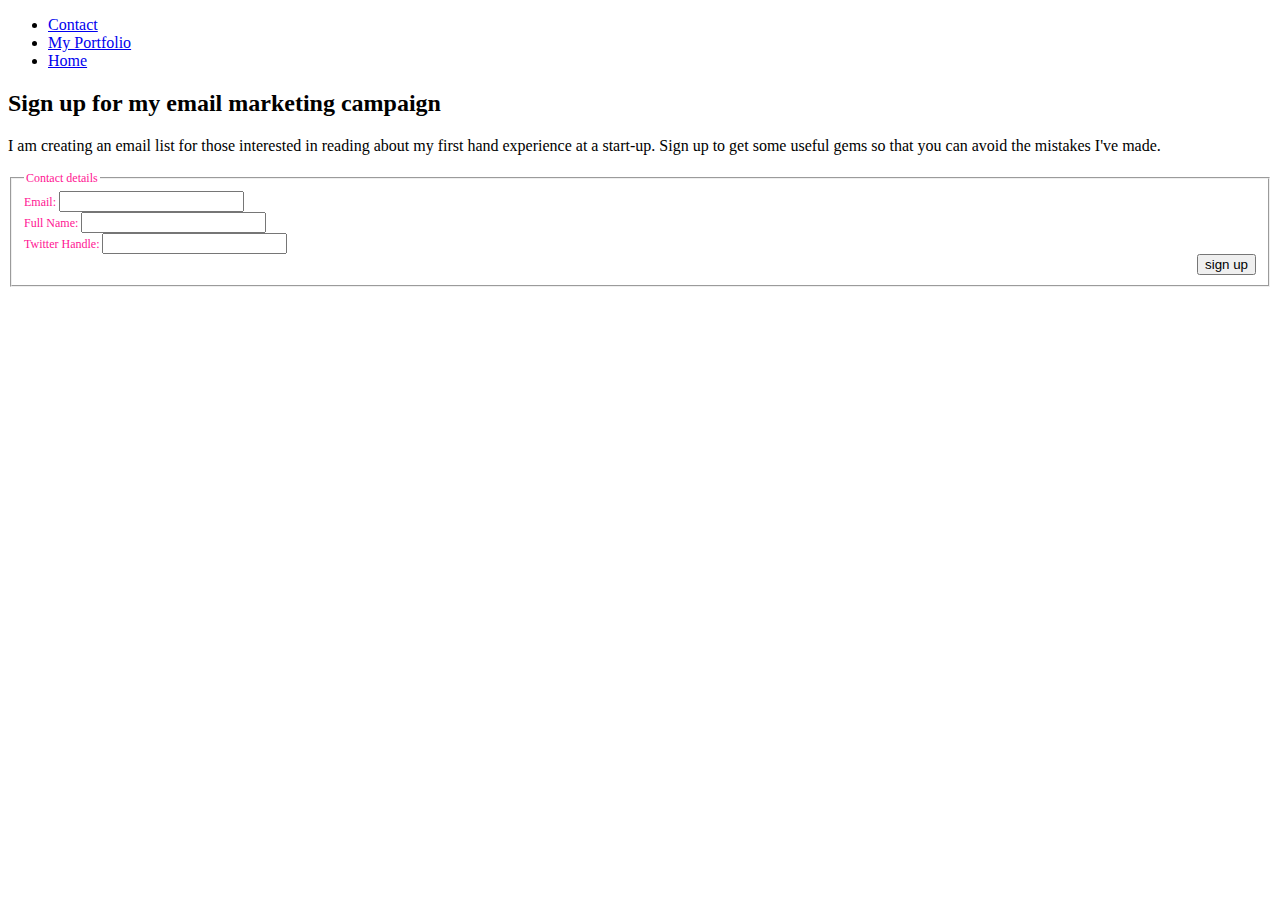
<file: blog.html>
<!DOCTYPE html>
<html>
<head>
<title>My Blog on Marketing</title>
	
<meta name="google-site-verification" content="bAcPAN6J8cqsZd8MugVmSEcwVN723Q8Jj2coYj0DW9Y" />
<script>
  (function(i,s,o,g,r,a,m){i['GoogleAnalyticsObject']=r;i[r]=i[r]||function(){
  (i[r].q=i[r].q||[]).push(arguments)},i[r].l=1*new Date();a=s.createElement(o),
  m=s.getElementsByTagName(o)[0];a.async=1;a.src=g;m.parentNode.insertBefore(a,m)
  })(window,document,'script','//www.google-analytics.com/analytics.js','ga');

  ga('create', 'UA-45426204-1', 'jingcongzhao.com');
  ga('send', 'pageview');

</script>

<script type="text/javascript">
var fb_param = {};
fb_param.pixel_id = '6008892409408';
fb_param.value = '0.00';
fb_param.currency = 'USD';
(function(){
  var fpw = document.createElement('script');
  fpw.async = true;
  fpw.src = '//connect.facebook.net/en_US/fp.js';
  var ref = document.getElementsByTagName('script')[0];
  ref.parentNode.insertBefore(fpw, ref);
})();
</script>
<noscript><img height="1" width="1" alt="" style="display:none" src="https://www.facebook.com/offsite_event.php?id=6008892409408&amp;value=0&amp;currency=USD" /></noscript>

<style> 

<link type="text/css" rel="stylesheet" href="stylesheet.css" />
#line{border-top: 5px; border-style: solid;}

//Tostyle the form at the end///
div {
	border-bottom: 2px solid #efefef;
	margin: 10px;
	padding-bottom: 10px;
}
.submit {font-family:verdana; text-align: right; font-size:12px;}
.form {color:deeppink; font-family: verdana; font-size:12px;}

</style>
</head>

<body>

<nav>
<ul>
<li><a href = "contact.html">Contact</a></li>
<li><a href ="marketing.html">My Portfolio</a></li>
<li><a href = "index.html">Home</a></li>
</ul>
</nav>

<h2 id="line">Sign up for my email marketing campaign</h2>
<p>I am creating an email list for those interested in reading about my first hand experience at a start-up. Sign up to get some useful gems so that you can avoid the mistakes I've made.</p>
</section>

<fieldset>
	<legend class="form">Contact details</legend>
	<form action="http://www.Jingcongzhao.com/index" method="post">
<div>
	<label class="form" for "Email">Email: </label>
	<input type="text" name="email" required="required"/><br /></div>
<div>
	<label class="form" for "Name">Full Name: </label>
	<input type="text" Name="Full Name" required="required" /><br />
	</div>
<div>
	<label class="form" for "Twitter Handle">Twitter Handle: </label>
	<input type="text" Name="Twitter Handle" /><br />
</div>
<div class="submit">
	<input type="submit" value="sign up" id="submit" />
	
</fieldset>
</body>
</file>
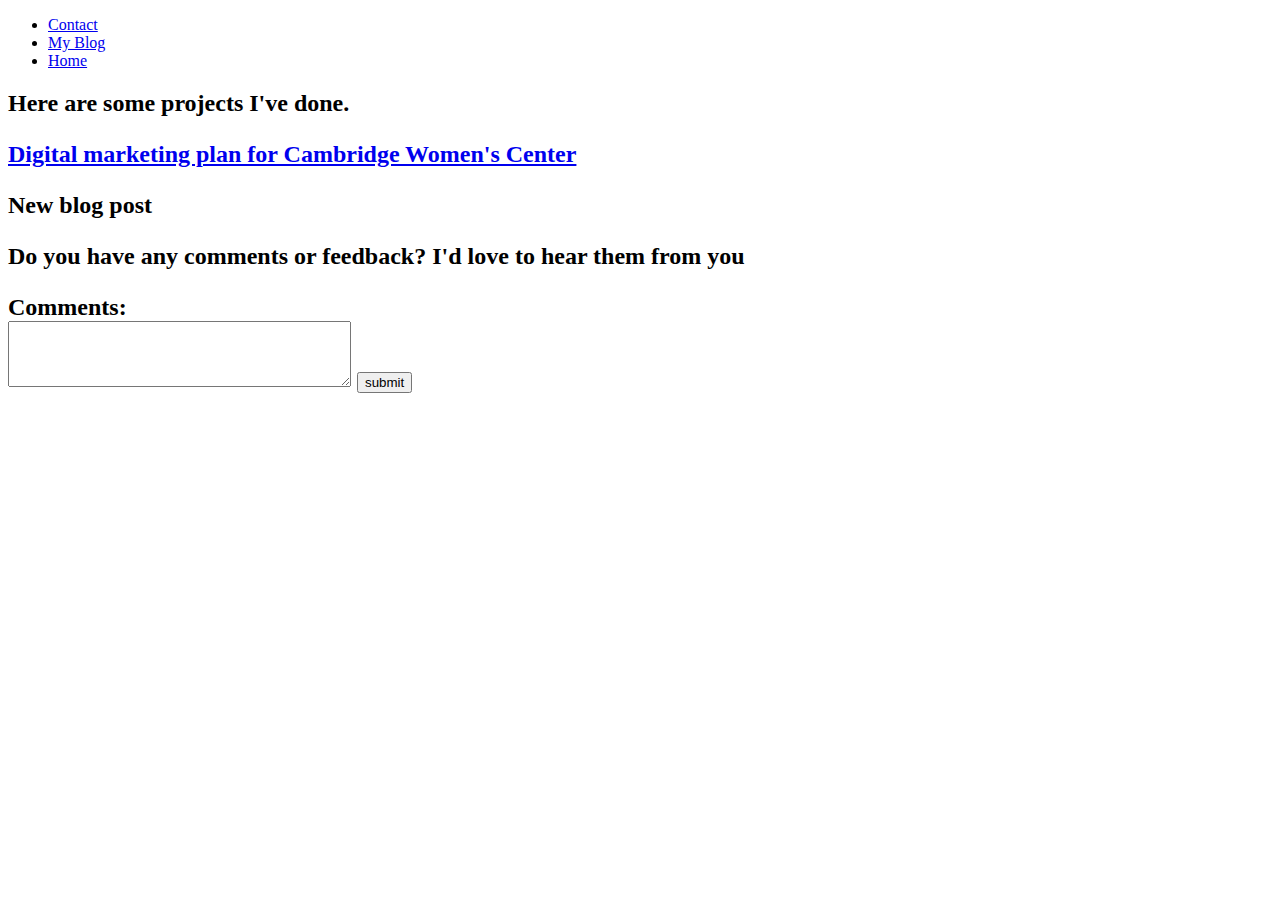
<file: marketing.html>
<!DOCTYPE html>
<html>
<head>
<title>Marketing</title>

<script>
  (function(i,s,o,g,r,a,m){i['GoogleAnalyticsObject']=r;i[r]=i[r]||function(){
  (i[r].q=i[r].q||[]).push(arguments)},i[r].l=1*new Date();a=s.createElement(o),
  m=s.getElementsByTagName(o)[0];a.async=1;a.src=g;m.parentNode.insertBefore(a,m)
  })(window,document,'script','//www.google-analytics.com/analytics.js','ga');

  ga('create', 'UA-45426204-1', 'jingcongzhao.com');
  ga('send', 'pageview');

</script>
<style>
<link type="text/css" rel="stylesheet" href="stylesheet.css" />
#header {font-family:times; font-size: 24px; font-style: bold; text-align: center;}
#name {text-align: center;}
#subheader {font-family: times; font-size:10px; font-weight: normal; text-align:center;}
#body {font-family: times; text-align: left; margin-left: 10px; background-color: gray;}

#content {overflow: auto; background-color: blue; }

</style>

</head>

<body>
<nav>
<ul>
<li><a href = "contact.html">Contact</a></li>
<li><a href ="blog.html">My Blog</a></li>
<li><a href = "index.html">Home</a></li>
</ul>
</nav>

<p><h2>Here are some projects I've done.<h2></p>

<a href="http://www.slideshare.net/slideshow/embed_code/25664514#" target="_blank">Digital marketing plan for Cambridge Women's Center </a>

<p>New blog post</p>

<p>Do you have any comments or feedback? I'd love to hear them from you</p>
<p>
<form>
<label for ="comments">Comments:</label>
<br />
<textarea rows="4" cols="40" id="comments"> </textarea>

<input type="submit" value="submit" /></p></form>


</body>
</html>
</file>
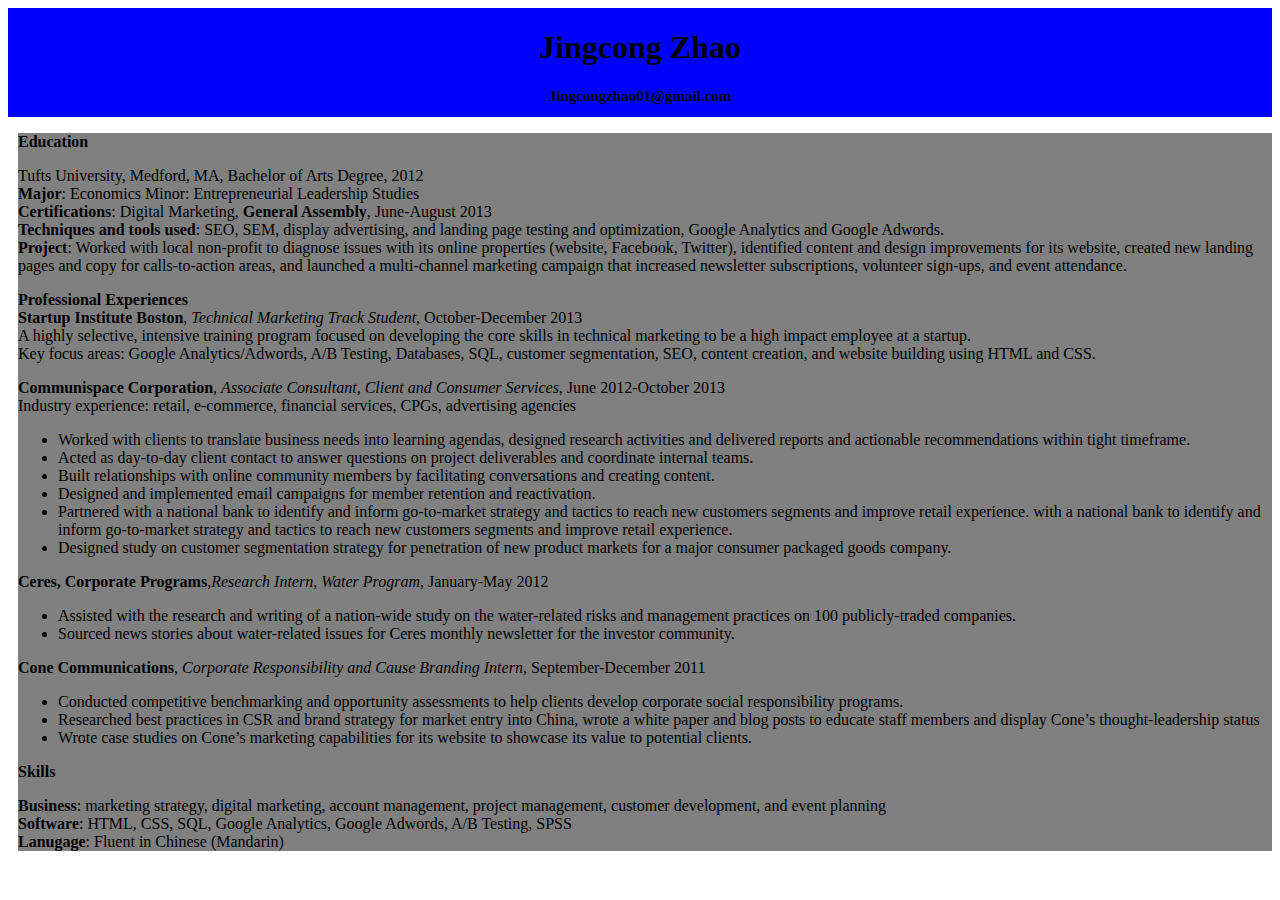
<file: resume.html>
<!DOCTYPE html>
<html>
<head>
<title>Resume</title>

<script>
  (function(i,s,o,g,r,a,m){i['GoogleAnalyticsObject']=r;i[r]=i[r]||function(){
  (i[r].q=i[r].q||[]).push(arguments)},i[r].l=1*new Date();a=s.createElement(o),
  m=s.getElementsByTagName(o)[0];a.async=1;a.src=g;m.parentNode.insertBefore(a,m)
  })(window,document,'script','//www.google-analytics.com/analytics.js','ga');

  ga('create', 'UA-45426204-1', 'jingcongzhao.com');
  ga('send', 'pageview');

</script>
<style>
<link type="text/css" rel="stylesheet" href="stylesheet.css" />
#header {font-family:times; font-size: 24px; font-style: bold; text-align: center;}
#name {text-align: center;}
#subheader {font-family: times; font-size:10px; font-weight: normal; text-align:center;}
#body {font-family: times; text-align: left; margin-left: 10px; background-color: gray;}

#content {overflow: auto; background-color: blue; }

</style>

</head>

<body>
<div id="content">
<div id="header">
<h1 id="name"><strong>Jingcong Zhao</strong></h1></div>
<div id="subheader">
<h2>Jingcongzhao01@gmail.com </h2>
</div></div>


<div id ="body">
<p><strong>Education</strong></p>
<p>Tufts University, Medford, MA, Bachelor of Arts Degree, 2012 <br />
<strong>Major</strong>: Economics	Minor: Entrepreneurial Leadership Studies <br />
<strong>Certifications</strong>: Digital Marketing, <strong>General Assembly</strong>, June-August 2013 <br />
<strong>Techniques and tools used</strong>: SEO, SEM, display advertising, and landing page testing and optimization, Google Analytics and Google Adwords. <br />
<strong>Project</strong>: Worked with local non-profit to diagnose issues with its online properties (website, Facebook, Twitter), identified content and design improvements for its website, created new landing pages and copy for calls-to-action areas, and launched a multi-channel marketing campaign that increased newsletter subscriptions, volunteer sign-ups, and event attendance. 
</p>

<p><strong>Professional Experiences</strong><br />
<strong>Startup Institute Boston</strong>, <i>Technical Marketing Track Student</i>, October-December 2013 <br />
A highly selective, intensive training program focused on developing the core skills in technical marketing to be a high impact employee at a startup. <br />
Key focus areas: Google Analytics/Adwords, A/B Testing, Databases, SQL, customer segmentation, SEO, content creation, and website building using HTML and CSS. </p>
<p><b>Communispace Corporation</b>, <i>Associate Consultant, Client and Consumer Services</i>, June 2012-October 2013 <br />
Industry experience: retail, e-commerce, financial services, CPGs, advertising agencies <br />
<ul>
<li>Worked with clients to translate business needs into learning agendas, designed research activities and delivered reports and actionable recommendations within tight timeframe.</li>
<li>Acted as day-to-day client contact to answer questions on project deliverables and coordinate internal teams. </li>
<li>Built relationships with online community members by facilitating conversations and creating content. </li>
<li>Designed and implemented email campaigns for member retention and reactivation.</li>
<li>Partnered with a national bank to identify and inform go-to-market strategy and tactics to reach new customers segments and improve retail experience. with a national bank to identify and inform go-to-market strategy and tactics to reach new customers segments and improve retail experience.</li>
<li>Designed study on customer segmentation strategy for penetration of new product markets for a major consumer packaged goods company.</li>
</ul>
</p>
<p><b>Ceres, Corporate Programs</b>,<i>Research Intern, Water Program</i>, January-May 2012 <br />
<ul>
<li>Assisted with the research and writing of a nation-wide study on the water-related risks and management practices on 100 publicly-traded companies.</li>
<li>Sourced news stories about water-related issues for Ceres monthly newsletter for the investor community.</li>
</ul></p>
<p><b>Cone Communications</b>, <i>Corporate Responsibility and Cause Branding Intern</i>, September-December 2011 <br />
<ul>
<li>Conducted competitive benchmarking and opportunity assessments to help clients develop corporate social responsibility programs.</li>
<li>Researched best practices in CSR and brand strategy for market entry into China, wrote a white paper and blog posts to educate staff members and display Cone’s thought-leadership status</li>
<li>Wrote case studies on Cone’s marketing capabilities for its website to showcase its value to potential clients. </li></ul></p>
<p><b>Skills</b></p>
<p id="skills"><b>Business</b>: marketing strategy, digital marketing, account management, project management, customer development, and event planning <br />
<b>Software</b>: HTML, CSS, SQL, Google Analytics, Google Adwords, A/B Testing, SPSS <br />
<b>Lanugage</b>: Fluent in Chinese (Mandarin)
</p>




</body>



</body>
</html>
</file>
